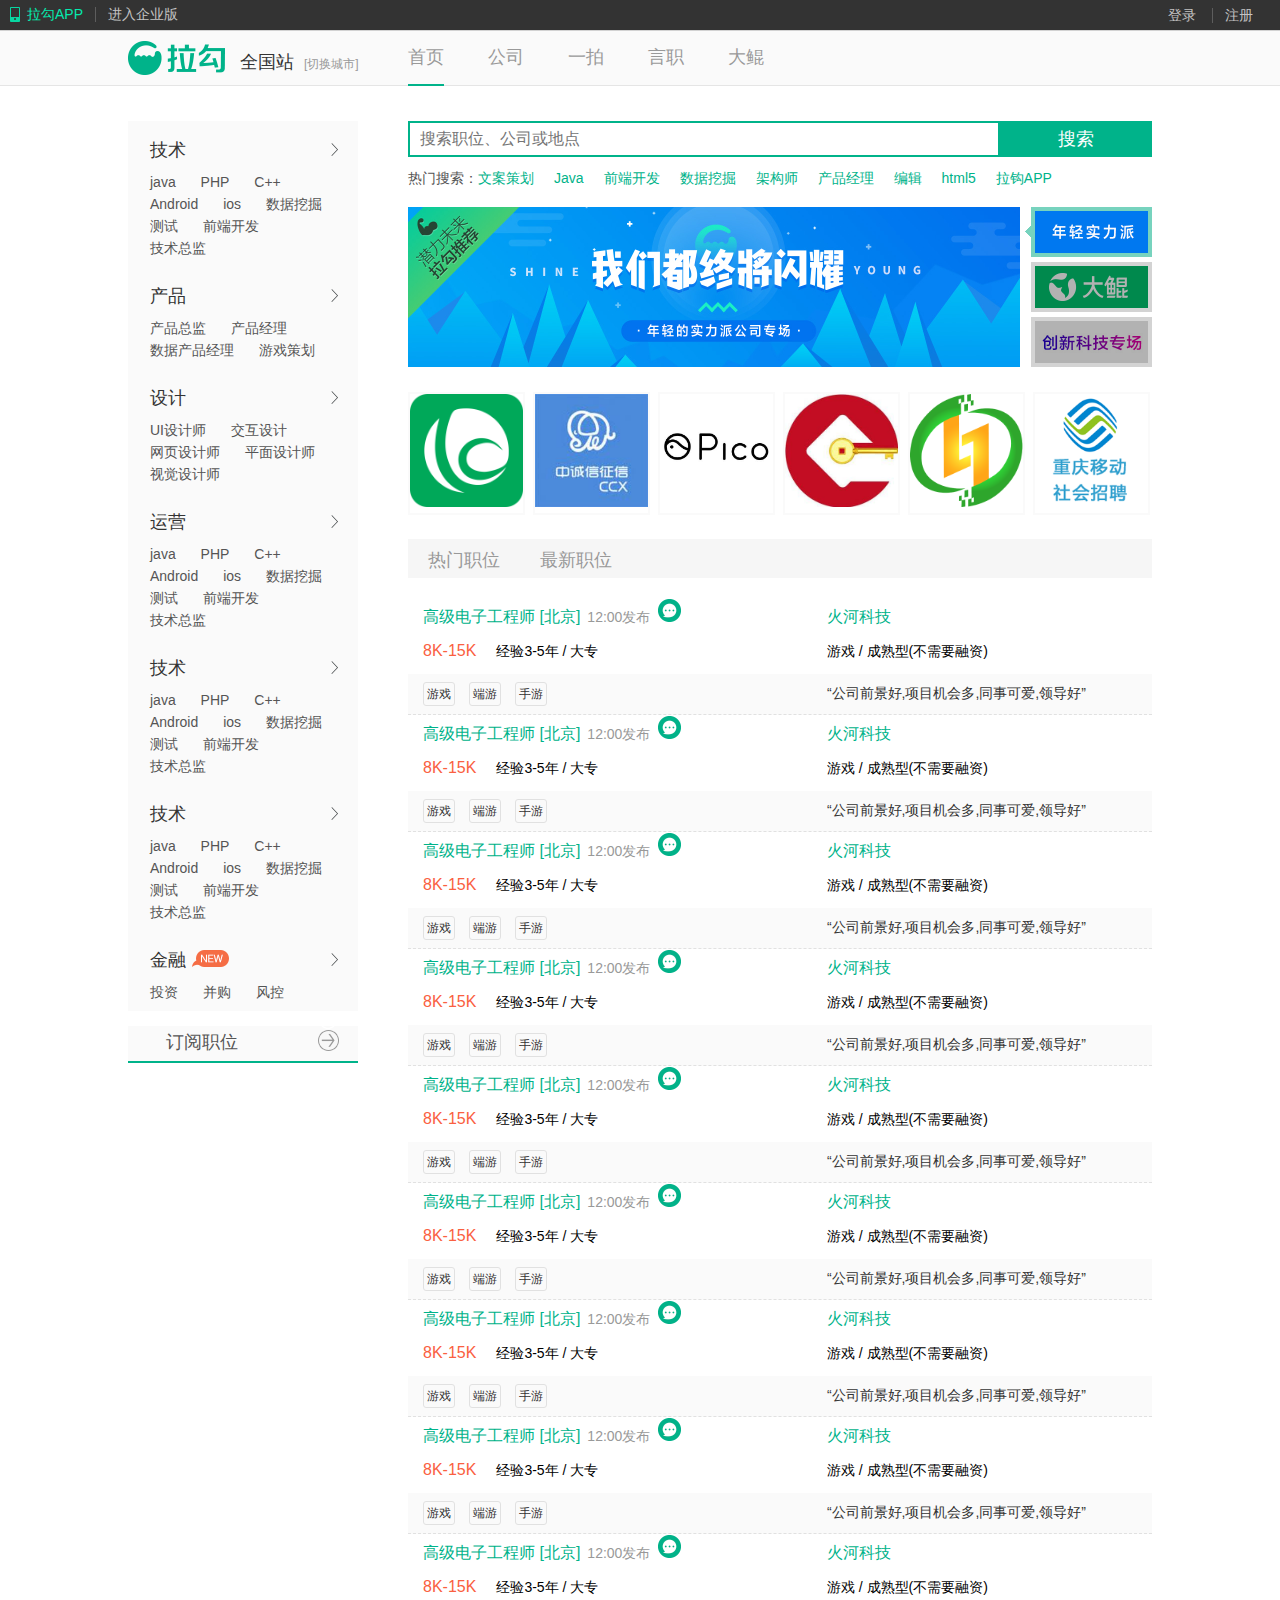
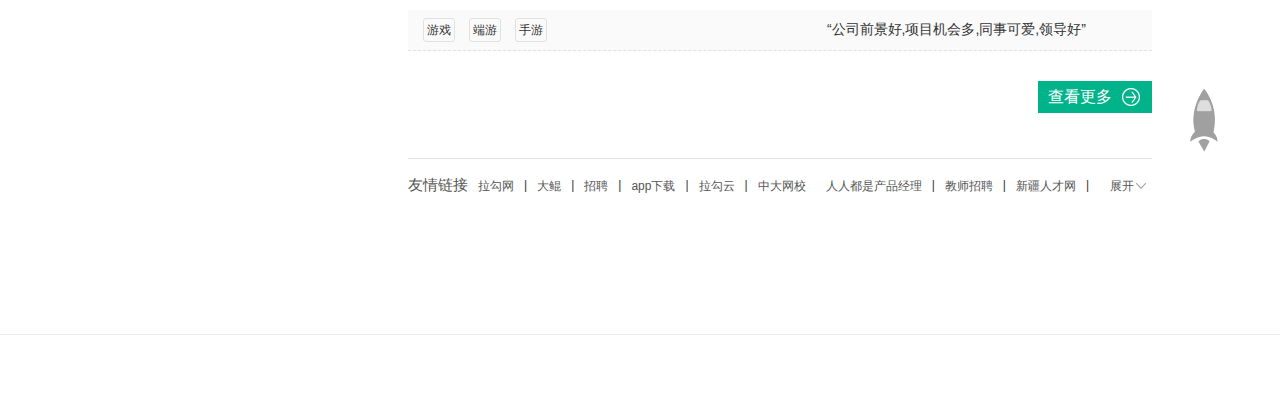
<file: lagou/lagoupro/index.html>
<!DOCTYPE html>
<html lang="en">
<head>
	<meta charset="UTF-8">
	<title>拉gou网</title>
	<link rel="stylesheet" href="tools/pro.css">
	<script src="../public/jquery.js"></script>
	<script src="tools/pro.js"></script>
</head>
<body>
<div id="topnav">
<div class="inner">
	<div class="inner-l">
		<a href="#" class="inner-l-l">拉勾APP</a>
		<a href="#" class="inner-l-r">进入企业版</a>
	</div>
	<div class="inner-r">
		<ul>
		<li class="inner-r-l"><a href="">登录</a></li>
		<li class="inner-r-r"><a href="">注册</a></li>
		</ul>
	</div>	
</div>
</div>
<div id="secnav">
	<div class="inner">
		<div class="nav-l">
			<a href=""></a>
			<div class="nav-l-r">全国站<span>[切换城市]</span></div>
		</div>
			<ul>
				<li><a href="" class="nav-li-a">首页</a></li>
				<li><a href="">公司</a></li>
				<li><a href="">一拍</a></li>
				<li><a href="">言职</a></li>
				<li><a href="">大鲲</a></li>
			</ul>
	</div>
</div>
<div id="container">
	<div class="left">
	<div class="menubox">
		<div class="menu">
			<div class="left-menuvis">
				<h2>技术<span></span></h2>
				<a href="">java</a>
				<a href="">PHP</a>
				<a href="">C++</a>
				<a href="">Android</a>
				<a href="">ios</a>
				<a href="">数据挖掘</a>
				<a href="">测试</a>
				<a href="">前端开发</a>
				<a href="">技术总监</a>
			</div>
			<div class="left-menuhidden">
				<dl>
					<dt><a href="">后端开发</a></dt>
					<dd><a href="" class='left-menuhidden-hover'>java</a>
					<a href="">Python</a>
					<a href="" class='left-menuhidden-hover'>PHP</a>
					<a href="">.NET</a>
					<a href="">C#</a>
					<a href="" class='left-menuhidden-hover'>C++</a>
					<a href="">C</a>
					<a href="">Delphi</a>
					<a href="">Perl</a>
					<a href="">Ruby</a>
					<a href="">Hadoop</a>
					<a href="">Node.js</a>
					<a href="" class='left-menuhidden-hover'>数据挖掘</a>
					<a href="">自然语言处理</a>
					<a href="">搜索算法</a>
					<a href="">精准推荐</a>
					<a href="">全栈工程师</a>
					<a href="">GO</a>
					<a href="">ASP</a>
					<a href="">Shell</a>
					<a href="">后端开发其它</a>
					</dd>
				</dl>
				<dl>
					<dt><a href="">移动开发</a></dt>
					<dd><a href="" class='left-menuhidden-hover'>Android</a>
					<a href="">Python</a>
					<a href="" class='left-menuhidden-hover'>iOS</a>
					<a href="">.NET</a>
					<a href="">移动开发其它</a>
					</dd>
				</dl>
			</div>
			</div>
			<div class="menu">
						<div class="left-menuvis">
				<h2>产品<span></span></h2>
				<a href="">产品总监</a>
				<a href="">产品经理</a>
				<a href="">数据产品经理</a>
				<a href="">游戏策划</a>
			</div>
			<div class="left-menuhidden">
				<dl>
					<dt><a href="">产品经理</a></dt>
					<dd><a href="" class='left-menuhidden-hover'>产品经理</a>
					<a href="">移动产品经理</a>
					<a href="" class='left-menuhidden-hover'>产品助理</a>
					<a href="">数据产品经理</a>
					<a href="">电商产品经理</a>
					<a href="" class='left-menuhidden-hover'>游戏策划</a>
					<a href="">产品实习生</a>
					</dd>
				</dl>
				<dl>
					<dt><a href="">产品设计师</a></dt>
					<dd><a href="" class='left-menuhidden-hover'>网页产品设计师</a>
					</dd>
				</dl>
				<dl>
					<dt><a href="">高端职位</a></dt>
					<dd>
					<a href="" class='left-menuhidden-hover'>产品部经理</a>
					<a href="">产品总监</a>
					<a href="">游戏制作人</a>
					</dd>
				</dl>
			</div>
			</div>
			<div class="menu">
						<div class="left-menuvis">
				<h2>设计<span></span></h2>
				<a href="">UI设计师</a>
				<a href="">交互设计</a>
				<a href="">网页设计师</a>
				<a href="">平面设计师</a>
				<a href="">视觉设计师</a>
			</div>
			<div class="left-menuhidden">
				<dl>
					<dt><a href="">视觉设计</a></dt>
					<dd><a href="" class='left-menuhidden-hover'>网页设计师</a>
					<a href="">Flash设计师</a>
					<a href="">App设计师</a>
					<a href="" class='left-menuhidden-hover'>设计师</a>
					<a href="">平面设计师</a>
					<a href="">美术设计师（2D/3D）</a>
					<a href="">广告设计师</a>
					<a href="">多媒体设计师</a>
					<a href="" class='left-menuhidden-hover'>原画师</a>
					<a href="">游戏特效</a>
					<a href="">游戏界面设计师</a>
					<a href="">视觉设计师</a>
					<a href="" class='left-menuhidden-hover'>游戏场景</a>
					<a href="">游戏角色</a>
					</dd>
				</dl>
				<dl>
					<dt><a href="">用户研究</a></dt>
					<dd><a href="" class='left-menuhidden-hover'></a>
					<a href="">数据分析师</a>
					<a href="" class='left-menuhidden-hover'>用户研究员</a>
					<a href="">游戏数值策划</a>
					</dd>
				</dl>
			</div>
			</div>
			<div class="menu">
						<div class="left-menuvis">
				<h2>运营<span></span></h2>
				<a href="">java</a>
				<a href="">PHP</a>
				<a href="">C++</a>
				<a href="">Android</a>
				<a href="">ios</a>
				<a href="">数据挖掘</a>
				<a href="">测试</a>
				<a href="">前端开发</a>
				<a href="">技术总监</a>
			</div>
			<div class="left-menuhidden">
				<dl>
					<dt><a href="">后端开发</a></dt>
					<dd><a href="" class='left-menuhidden-hover'>java</a>
					<a href="">Python</a>
					<a href="" class='left-menuhidden-hover'>PHP</a>
					<a href="">.NET</a>
					<a href="">C#</a>
					<a href="" class='left-menuhidden-hover'>C++</a>
					<a href="">C</a>
					<a href="">Delphi</a>
					<a href="">Perl</a>
					<a href="">Ruby</a>
					<a href="">Hadoop</a>
					<a href="">Node.js</a>
					<a href="" class='left-menuhidden-hover'>数据挖掘</a>
					<a href="">自然语言处理</a>
					<a href="">搜索算法</a>
					<a href="">精准推荐</a>
					<a href="">全栈工程师</a>
					<a href="">GO</a>
					<a href="">ASP</a>
					<a href="">Shell</a>
					<a href="">后端开发其它</a>
					</dd>
				</dl>
				<dl>
					<dt><a href="">移动开发</a></dt>
					<dd><a href="" class='left-menuhidden-hover'>Android</a>
					<a href="">Python</a>
					<a href="" class='left-menuhidden-hover'>iOS</a>
					<a href="">.NET</a>
					<a href="">移动开发其它</a>
					</dd>
				</dl>
			</div>
			</div>
			<div class="menu">
						<div class="left-menuvis">
				<h2>技术<span></span></h2>
				<a href="">java</a>
				<a href="">PHP</a>
				<a href="">C++</a>
				<a href="">Android</a>
				<a href="">ios</a>
				<a href="">数据挖掘</a>
				<a href="">测试</a>
				<a href="">前端开发</a>
				<a href="">技术总监</a>
			</div>
			<div class="left-menuhidden">
				<dl>
					<dt><a href="">后端开发</a></dt>
					<dd><a href="" class='left-menuhidden-hover'>java</a>
					<a href="">Python</a>
					<a href="" class='left-menuhidden-hover'>PHP</a>
					<a href="">.NET</a>
					<a href="">C#</a>
					<a href="" class='left-menuhidden-hover'>C++</a>
					<a href="">C</a>
					<a href="">Delphi</a>
					<a href="">Perl</a>
					<a href="">Ruby</a>
					<a href="">Hadoop</a>
					<a href="">Node.js</a>
					<a href="" class='left-menuhidden-hover'>数据挖掘</a>
					<a href="">自然语言处理</a>
					<a href="">搜索算法</a>
					<a href="">精准推荐</a>
					<a href="">全栈工程师</a>
					<a href="">GO</a>
					<a href="">ASP</a>
					<a href="">Shell</a>
					<a href="">后端开发其它</a>
					</dd>
				</dl>
				<dl>
					<dt><a href="">移动开发</a></dt>
					<dd><a href="" class='left-menuhidden-hover'>Android</a>
					<a href="">Python</a>
					<a href="" class='left-menuhidden-hover'>iOS</a>
					<a href="">.NET</a>
					<a href="">移动开发其它</a>
					</dd>
				</dl>
			</div>
			</div>
			<div class="menu">
				<div class="left-menuvis">
				<h2>技术<span></span></h2>
				<a href="">java</a>
				<a href="">PHP</a>
				<a href="">C++</a>
				<a href="">Android</a>
				<a href="">ios</a>
				<a href="">数据挖掘</a>
				<a href="">测试</a>
				<a href="">前端开发</a>
				<a href="">技术总监</a>
			</div>
			<div class="left-menuhidden">
				<dl>
					<dt><a href="">后端开发</a></dt>
					<dd><a href="" class='left-menuhidden-hover'>java</a>
					<a href="">Python</a>
					<a href="" class='left-menuhidden-hover'>PHP</a>
					<a href="">.NET</a>
					<a href="">C#</a>
					<a href="" class='left-menuhidden-hover'>C++</a>
					<a href="">C</a>
					<a href="">Delphi</a>
					<a href="">Perl</a>
					<a href="">Ruby</a>
					<a href="">Hadoop</a>
					<a href="">Node.js</a>
					<a href="" class='left-menuhidden-hover'>数据挖掘</a>
					<a href="">自然语言处理</a>
					<a href="">搜索算法</a>
					<a href="">精准推荐</a>
					<a href="">全栈工程师</a>
					<a href="">GO</a>
					<a href="">ASP</a>
					<a href="">Shell</a>
					<a href="">后端开发其它</a>
					</dd>
				</dl>
				<dl>
					<dt><a href="">移动开发</a></dt>
					<dd><a href="" class='left-menuhidden-hover'>Android</a>
					<a href="">Python</a>
					<a href="" class='left-menuhidden-hover'>iOS</a>
					<a href="">.NET</a>
					<a href="">移动开发其它</a>
					</dd>
				</dl>
			</div>
			</div>
			<div class="menu">
						<div class="left-menuvis">
				<h2 class="new">金融<span></span></h2>
				<a href="">投资</a>
				<a href="">并购</a>
				<a href="">风控</a>
			</div>
			<div class="left-menuhidden menulast">
				<dl>
					<dt><a href="">投融资</a></dt>
					<dd><a href="" class='left-menuhidden-hover'>投资经理</a>
					<a href="">融资</a>
					<a href="" class='left-menuhidden-hover'>并购</a>
					<a href="">行业研究</a>
					<a href="">投资者关系</a>
					<a href="">其它</a>
					</dd>
				</dl>
				<dl>
					<dt><a href="">风控</a></dt>
					<dd><a href="" class='left-menuhidden-hover'>资信评估</a>
					<a href="">合规稽查</a>
					<a href="" class='left-menuhidden-hover'>律师</a>
					</dd>
				</dl>
				<dl>
					<dt><a href="">审计税务</a></dt>
					<dd><a href="" class='left-menuhidden-hover'>资信评估</a>
					<a href="">合规稽查</a>
					<a href="" class='left-menuhidden-hover'>律师</a>
					</dd>
				</dl>
				<dl>
					<dt><a href="">高端职位</a></dt>
					<dd><a href="" class='left-menuhidden-hover'>资信评估</a>
					<a href="">合规稽查</a>
					<a href="" class='left-menuhidden-hover'>律师</a>
					</dd>
				</dl>
			</div>
			</div>
		</div>
		<div class="menu menusub">
		<a href=""><span>订阅职位</span></a>
		</div>
	</div>
	<div class="center">
		<div class="search">
			<form action="javascript: ">
			<input type="text" class="text" placeholder="搜索职位、公司或地点">
			<input type="submit" class="submit" value="搜索">
			</form>
			<dl>
				<dt>热门搜索：</dt>
				<dd><a href="">文案策划</a></dd>
				<dd><a href="">Java</a></dd>
				<dd><a href="">前端开发</a></dd>
				<dd><a href="">数据挖掘</a></dd>
				<dd><a href="">架构师</a></dd>
				<dd><a href="">产品经理</a></dd>
				<dd><a href="">编辑</a></dd>
				<dd><a href="">html5</a></dd>
				<dd><a href="">拉钩APP</a></dd>
			</dl>
		</div>
		<div class="ppt">
			<div class="up">
				<div class="up-left">
						<a href=""><img value="0" src="img/ppt0.JPG" ></a>
						<a href=""><img value="1" src="img/ppt1.PNG" ></a>
						<a href=""><img value="2" src="img/ppt2.JPG" ></a>
				</div>
				<div class="up-right">
						<b></b>
						<ul>
							<li class="control" value="0"><i></i><img src="img/ppt4.JPG"></li>
							<li class="control" value="1"><i></i><img src="img/ppt5.PNG"></li>
							<li class="control" value="2"><i></i><img src="img/ppt6.JPG"></li>
						</ul>
				</div>
			</div>
			<ul class="under">
				<li>
				<a href="">
					<img src="img/ppt6.png" alt="">
					<div class="ptdiv">
						<h2>云创宝</h2>
						<em></em>
						<p>优势薪酬,优秀团队，多方位晋升，全面发展。</p>
					</div>
				</a>
				</li>
				<li>
				<a href="">
					<img src="img/ppt7.jpg" alt="">
					<div class="ptdiv">
						<h2>云创宝</h2>
						<em></em>
						<p>优势薪酬,优秀团队，多方位晋升，全面发展。</p>
					</div>
				</a>
				</li>
				<li>
				<a href="">
					<img src="img/ppt8.jpg" alt="">
					<div class="ptdiv">
						<h2>云创宝</h2>
						<em></em>
						<p>优势薪酬,优秀团队，多方位晋升，全面发展。</p>
					</div>
				</a>
				</li>
				<li>
				<a href="">
					<img src="img/ppt9.jpg" alt="">
					<div class="ptdiv">
						<h2>云创宝</h2>
						<em></em>
						<p>优势薪酬,优秀团队，多方位晋升，全面发展。</p>
					</div>
				</a>
				</li>
				<li>
				<a href="">
					<img src="img/ppt10.png" alt="">
					<div class="ptdiv">
						<h2>云创宝</h2>
						<em></em>
						<p>优势薪酬,优秀团队，多方位晋升，全面发展。</p>
					</div>
				</a>
				</li>
				<li class="last">
				<a href="">
					<img src="img/ppt11.png" alt="">
					<div class="ptdiv">
						<h2>云创宝</h2>
						<em></em>
						<p>优势薪酬,优秀团队，多方位晋升，全面发展。</p>
					</div>
				</a>
				</li>
			</ul>
		</div>
		<div class="job">
			<ul class="nav">
				<li class="nav1">热门职位</li><li class="nav2">最新职位</li>
			</ul>
			<ul class="nav-under">
				<li>
					<div class="center-top">
						<span><a href="">高级电子工程师 [北京]</a><em clas="em">12:00发布</em><img src="img/nav1.png" alt=""></span>
						<span class="right"><a href="">火河科技</a></span>
						<span class="span2"><b>8K-15K</b><em class="em">经验3-5年 / 大专</em></span>
						<span class="right">
							<em class="em2">游戏 / 成熟型(不需要融资)</em>
						</span>
					</div>
					<div class="center-under">
						<span>
							<div>游戏</div>
							<div>端游</div>
							<div>手游</div>
						</span>
						<span class="right">“公司前景好,项目机会多,同事可爱,领导好”</span>
					</div>
				</li>
								<li>
					<div class="center-top">
						<span><a href="">高级电子工程师 [北京]</a><em clas="em">12:00发布</em><img src="img/nav1.png" alt=""></span>
						<span class="right"><a href="">火河科技</a></span>
						<span class="span2"><b>8K-15K</b><em class="em">经验3-5年 / 大专</em></span>
						<span class="right">
							<em class="em2">游戏 / 成熟型(不需要融资)</em>
						</span>
					</div>
					<div class="center-under">
						<span>
							<div>游戏</div>
							<div>端游</div>
							<div>手游</div>
						</span>
						<span class="right">“公司前景好,项目机会多,同事可爱,领导好”</span>
					</div>
				</li>
				<li>
					<div class="center-top">
						<span><a href="">高级电子工程师 [北京]</a><em clas="em">12:00发布</em><img src="img/nav1.png" alt=""></span>
						<span class="right"><a href="">火河科技</a></span>
						<span class="span2"><b>8K-15K</b><em class="em">经验3-5年 / 大专</em></span>
						<span class="right">
							<em class="em2">游戏 / 成熟型(不需要融资)</em>
						</span>
					</div>
					<div class="center-under">
						<span>
							<div>游戏</div>
							<div>端游</div>
							<div>手游</div>
						</span>
						<span class="right">“公司前景好,项目机会多,同事可爱,领导好”</span>
					</div>
				</li>
				<li>
					<div class="center-top">
						<span><a href="">高级电子工程师 [北京]</a><em clas="em">12:00发布</em><img src="img/nav1.png" alt=""></span>
						<span class="right"><a href="">火河科技</a></span>
						<span class="span2"><b>8K-15K</b><em class="em">经验3-5年 / 大专</em></span>
						<span class="right">
							<em class="em2">游戏 / 成熟型(不需要融资)</em>
						</span>
					</div>
					<div class="center-under">
						<span>
							<div>游戏</div>
							<div>端游</div>
							<div>手游</div>
						</span>
						<span class="right">“公司前景好,项目机会多,同事可爱,领导好”</span>
					</div>
				</li>
				<li>
					<div class="center-top">
						<span><a href="">高级电子工程师 [北京]</a><em clas="em">12:00发布</em><img src="img/nav1.png" alt=""></span>
						<span class="right"><a href="">火河科技</a></span>
						<span class="span2"><b>8K-15K</b><em class="em">经验3-5年 / 大专</em></span>
						<span class="right">
							<em class="em2">游戏 / 成熟型(不需要融资)</em>
						</span>
					</div>
					<div class="center-under">
						<span>
							<div>游戏</div>
							<div>端游</div>
							<div>手游</div>
						</span>
						<span class="right">“公司前景好,项目机会多,同事可爱,领导好”</span>
					</div>
				</li>
				<li>
					<div class="center-top">
						<span><a href="">高级电子工程师 [北京]</a><em clas="em">12:00发布</em><img src="img/nav1.png" alt=""></span>
						<span class="right"><a href="">火河科技</a></span>
						<span class="span2"><b>8K-15K</b><em class="em">经验3-5年 / 大专</em></span>
						<span class="right">
							<em class="em2">游戏 / 成熟型(不需要融资)</em>
						</span>
					</div>
					<div class="center-under">
						<span>
							<div>游戏</div>
							<div>端游</div>
							<div>手游</div>
						</span>
						<span class="right">“公司前景好,项目机会多,同事可爱,领导好”</span>
					</div>
				</li>
				<li>
					<div class="center-top">
						<span><a href="">高级电子工程师 [北京]</a><em clas="em">12:00发布</em><img src="img/nav1.png" alt=""></span>
						<span class="right"><a href="">火河科技</a></span>
						<span class="span2"><b>8K-15K</b><em class="em">经验3-5年 / 大专</em></span>
						<span class="right">
							<em class="em2">游戏 / 成熟型(不需要融资)</em>
						</span>
					</div>
					<div class="center-under">
						<span>
							<div>游戏</div>
							<div>端游</div>
							<div>手游</div>
						</span>
						<span class="right">“公司前景好,项目机会多,同事可爱,领导好”</span>
					</div>
				</li>
				<li>
					<div class="center-top">
						<span><a href="">高级电子工程师 [北京]</a><em clas="em">12:00发布</em><img src="img/nav1.png" alt=""></span>
						<span class="right"><a href="">火河科技</a></span>
						<span class="span2"><b>8K-15K</b><em class="em">经验3-5年 / 大专</em></span>
						<span class="right">
							<em class="em2">游戏 / 成熟型(不需要融资)</em>
						</span>
					</div>
					<div class="center-under">
						<span>
							<div>游戏</div>
							<div>端游</div>
							<div>手游</div>
						</span>
						<span class="right">“公司前景好,项目机会多,同事可爱,领导好”</span>
					</div>
				</li>
				<li>
					<div class="center-top">
						<span><a href="">高级电子工程师 [北京]</a><em clas="em">12:00发布</em><img src="img/nav1.png" alt=""></span>
						<span class="right"><a href="">火河科技</a></span>
						<span class="span2"><b>8K-15K</b><em class="em">经验3-5年 / 大专</em></span>
						<span class="right">
							<em class="em2">游戏 / 成熟型(不需要融资)</em>
						</span>
					</div>
					<div class="center-under">
						<span>
							<div>游戏</div>
							<div>端游</div>
							<div>手游</div>
						</span>
						<span class="right">“公司前景好,项目机会多,同事可爱,领导好”</span>
					</div>
				</li>
			</ul>
			<div class="more"><a href="">查看更多</a></div>
			<dl class="link1">
				<dt>友情链接</dt>
				<dd><a href="">拉勾网</a></dd>
				<span>|</span>
				<dd><a href="">大鲲</a></dd>
				<span>|</span>
				<dd><a href="">招聘</a></dd>
				<span>|</span>
				<dd><a href="">app下载</a></dd>
				<span>|</span>
				<dd><a href="">拉勾云</a></dd>
				<span>|</span>
				<dd><a href="">中大网校</a></dd>
				<dd><a href="">人人都是产品经理</a></dd>
				<span>|</span>
				<dd><a href="">教师招聘</a></dd>
				<span>|</span>
				<dd><a href="">新疆人才网</a></dd>
				<span>|</span>
				<dd class="last"><a href="js:">展开</a></dd>
			</dl>
			<dl class="link2"></dl>
		</div>
	</div>
</div>
<a class="rock"></a>
<div id="footer"></div>
</body>
</html>
</file>
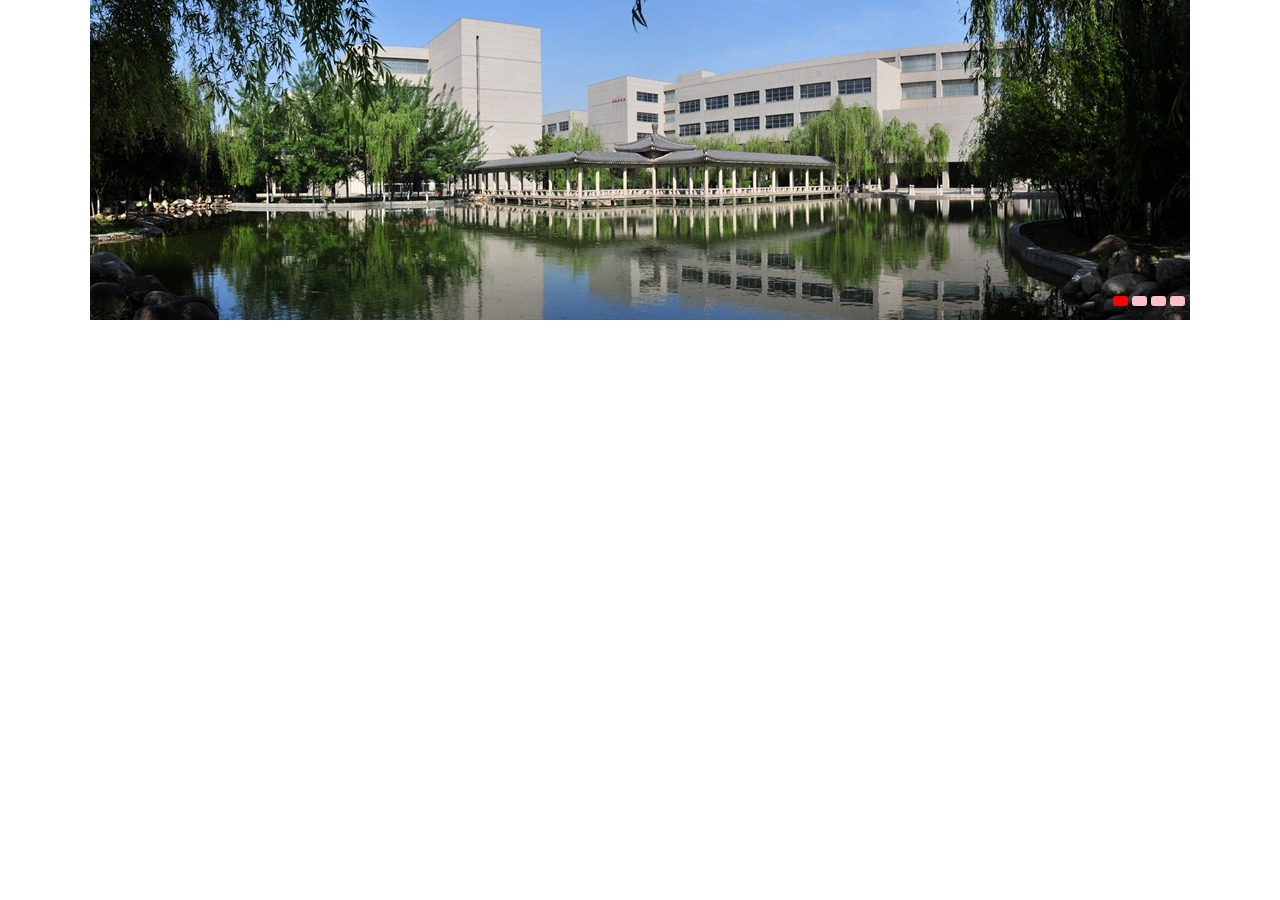
<file: carousel/carousel.html>
<!DOCTYPE html>
<html lang="en">
<head>
	<meta charset="UTF-8">
	<!-- <meta name="viewport" content="width=device-width, initial-scale=1, maximum-scale=1, user-scalable=no"> -->
	<title>carousel</title>
	<script src="https://code.jquery.com/jquery-3.2.1.min.js"></script>

	<style>
	*{
		margin:0;
		padding:0;
}

	.imgdiv{
		margin:0 auto;
		overflow:hidden;
	   	position:relative;
		width:1100px;
		height:320px;
	}
	.window{
		position:absolute;
		width:4400px;
	}
	img{
		float:left;
		width:1100px;
		height:320px;
		display:block;
	}

	.nav{
	position:absolute;
	bottom:10px;
	right:5px;
	}
	.nav a{
		display: inline-block;
		padding-left: 5px;
		border:5px solid;
		border-color: pink;
		border-radius: 3px;
		text-decoration:none;
		background: orange;
		color:red;		
	}
	.nav a:hover{
			cursor:pointer;
		border-color: red!important;
	}
	.active{
		cursor:pointer;
		border-color: red!important;
	}
	</style>
</head>
<body>
<div class="imgdiv">
<div class="window">
<a href='#' id='img1' class="img1"><img src="1.jpg" ></a>
<a href='#' id='img2' class="img2"><img src="2.jpg" ></a>
<a href='#' id='img3' class="img3"><img src="3.jpg" ></a>
<a href='#' id='img4' class="img4"><img src="4.jpg" ></a>
</div>
<div class='nav'>
		<a href='#' rel="1"></a>
		<a href='#' rel="2"></a>
		<a href='#' rel="3"></a>
		<a href='#' rel="4"></a>
</div>
</div>

<script>
 $('.nav a:first').addClass('active');//将第一个设置为激活状态
   carousel = function(){
 	val = setInterval(function(){
 	activeNext = $('.active').next();
 	if(activeNext.length===0){
 		activeNext = $('.nav a:first');
 	}//第四幅图后归零
 	rotate();
 	},3000);
 };//设置定时器，同时获取变量

 rotate = function(){
 	var offset=activeNext.attr('rel')-1;
 	var image_reelPosition = offset*1100;
 	$('.active').removeClass('active');
 	activeNext.addClass('active');
 	$('.window').animate({left:-image_reelPosition+'px'},600);
 };//carousel的主体函数，实现a链接和图片的绑定，以及偏移处理

  $('a').click(function(){
 	clearInterval(val);
 	activeNext=$(this);
 	rotate();
 	carousel();
 });
  $('img').mouseover(function(){
 	clearInterval(val);
 });
   $('img').mouseout(function(){
 	carousel();
 });
 carousel();
</script>
</body>
</html>
</file>
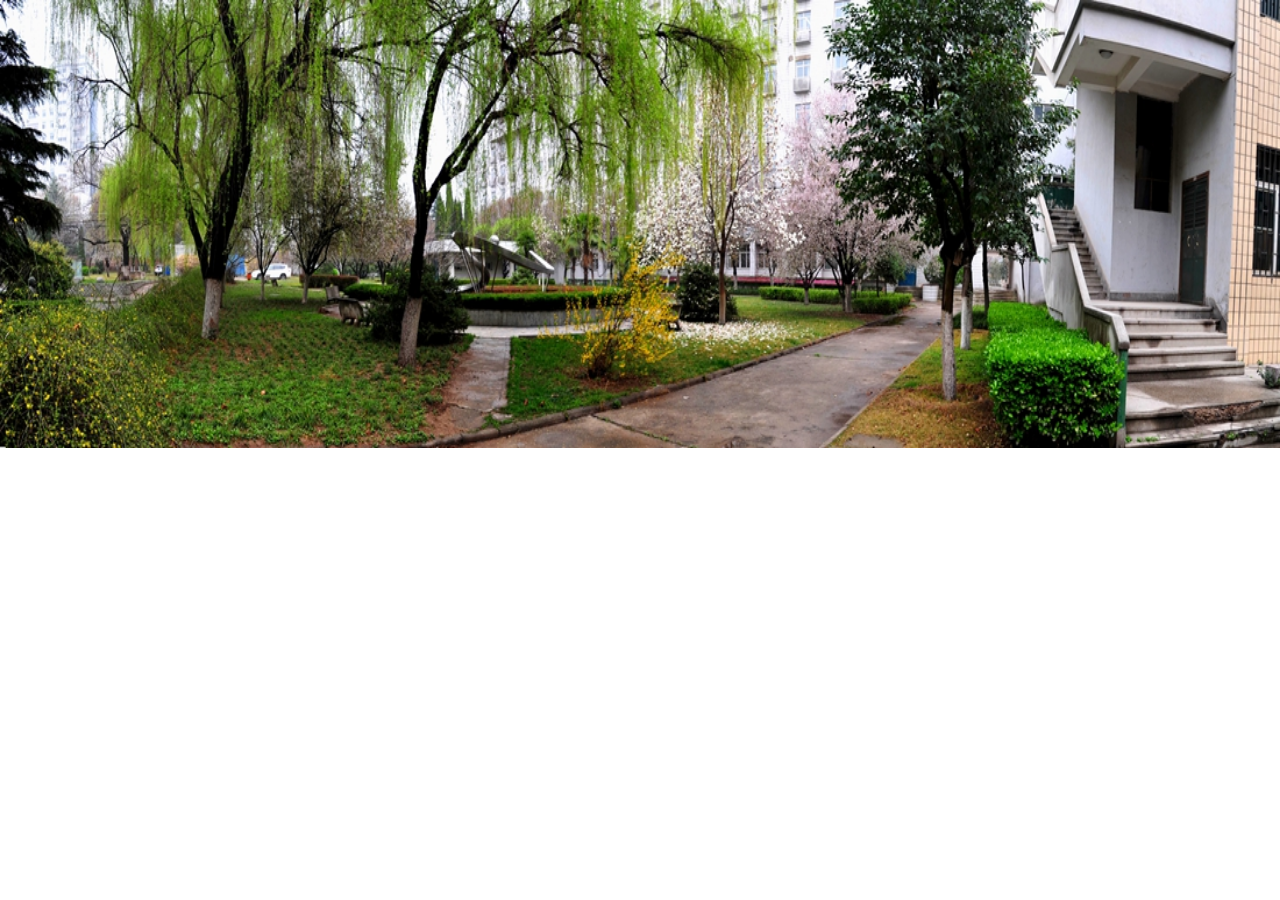
<file: carousel/fade-carousel.html>
<!DOCTYPE html>
<html lang="en">
<head>
	<meta charset="UTF-8">
	<!-- <meta name="viewport" content="width=device-width, initial-scale=1, maximum-scale=1, user-scalable=no"> -->
	<title>fade-carousel</title>
	<script src="https://code.jquery.com/jquery-3.2.1.min.js"></script>

	<style>
	*{
		margin:0;
		padding:0;
	}
	.imgdiv{
	position: relative;
	overflow:hidden;
	}
	img{
		position:absolute;
		top:0;
		height:100%;
		width:100%;	
	}	
	</style>
</head>
<body>
<div class="imgdiv">
<img src="1.jpg" class="img1" >
<img src="2.jpg" class="img2" >
<img src="3.jpg" class="img3" >
</div>
<script>

$(document).ready(function(){
	response();//获取初始值
	$(window).resize(response);
	setInterval(function(){
		$('img').eq(2).fadeOut(1000,function(){
			$(this).show().prependTo('div');
		});
},2000);
		function response(){
	width=$(this).width();
	height=width*0.35;
	$('.imgdiv').css({'width':width,'height':height});
	}//自响应函数
});
</script>
</body>
</html>
</file>
<file: lagou/lagoupro/tools/pro.css>
*{
	margin:0px;
	padding:0px;
	font-size:14px;
	font-family:"Hiragino Sans GB","Microsoft Yahei",SimSun,Arial,"Helvetica Neue",Helvetica;
}
body{
	line-height: 22px;
	color:#333;
	position: relative;
}
a,li{
	text-decoration:none;
	list-style:none;
}

#topnav{
	height:30px;
	min-width:1024px;
	background: #333;
}
#topnav .inner{
	height:30px;
	max-width: 1308px;
	min-width:1024px;
	margin:0 auto;
}

#topnav .inner-l{
	float:left;
	margin-top:7px;
}
#topnav .inner-l-l{
	padding:0 12px 0 27px;
	color:#05eaaf;
	background: url("../img/phone.png") no-repeat 10px 0;
}
#topnav .inner-l-r{
	padding:0 27px 0 12px;
	border-left:0.2px solid #5d5d5d;
}
#topnav a{
		color:#c4c3c3;
		float:left;
		line-height: 15px;
}
#topnav a:hover{
	color:#fff;
}
#topnav .inner-r{
	float:right;
	margin-top:7px;
}
 ul li{
	display:inline-block;
}
#topnav .inner-r-l{
	padding:0 12px 0 27px;
}
#topnav .inner-r-r{
	padding:0 27px 0 12px;
	border-left:0.2px solid #5d5d5d;
}
#secnav{
	height:54px;
	min-width:1024px;
	border-top:1px solid #d2d2d2;
	border-bottom:1px solid #e5e5e5;
	background: #fafafa;
}
#secnav a{
		font-size:18px;
		color:#999;
}
#secnav li a{
	display:block;
	line-height: 53px;
}
#secnav li a:hover{
		border-bottom:2px solid #00b38a;
}
#secnav .inner{
	width:1024px;
	height:54px;
	margin:0 auto;
}
#secnav .nav-l{
	float:left;
	width:260px;
	overflow: hidden;
}
#secnav .nav-l a {
	width:97px;
	height:54px;
	float:left;
	background: url(../img/2.png) no-repeat 0px 10px;
	margin-right:15px;
}
#secnav .nav-l-r{
	float:left;
	font-size:18px;
	padding-top:20px;
}
#secnav .nav-l-r span{
	font-size: 12px;
	color:#999;
	cursor:pointer;
	margin-left:10px;
}
#secnav ul{
	float:left;
}
#secnav ul li{
	padding:0 20px;
	height:54px;
}
#secnav .nav-li-a{
	border-bottom:2px solid #00b38a;
}
#container{
	min-height:910px;
	width:1024px;
	margin:35px auto 0;
	padding:0 0 100px 0;
}
#container .left{
	width:230px;
	float:left;
	z-index: 101;
}
#container  .left-menuvis{
	padding:6px 12px;
	border:2px solid #fafafa;
		background: #fafafa;
	z-index: 102;
}

#container  .left-menuvis h2{
	padding-left: 8px;
	font-size: 18px;
	font-weight:500;
	margin:10px 0;
}
#container  .left-menuvis span{
	width:13px;
	height:14px;
	float:right;
	background: url(../img/3.png) 0 0 no-repeat;
	margin-top: 4px;
}
#container  .menu a{
	margin:0 5px 5px 0;
	padding:0 8px;
	white-space: nowrap;
	color:#555;
}
#container  .menu a:hover{
	color: #00b38a;
	text-decoration:underline;
}
#container .menu{
		position: relative;
}
#container .left-menuhidden{
	position:absolute;
	top:0;
	left:230px;
	width:540px;
	z-index:101;
	border:2px solid #c9cbce;
	background: #fff;
	padding:15px 30px 5px;
	display: none;
}
#container dl .left-menuhidden-hover{
	color: #00b38a;
}
#container dl{
	padding-bottom: 30px;
}
#container dt{
	float:left;
	color:#555;
	text-decoration:underline;
}
#container .left-menuhidden dd{
	margin-left:100px;
}
#container .left-menuhidden	dd a{
	background: url('../img/3.png') -29px center no-repeat;
}
#container  .menu .new{
	background: url('../img/4.png') no-repeat 50px 1px;
}
#container .menulast{
	top:-151px;
}
#container .menusub{
	margin-top: 15px;			
	height:35px;
	border-bottom:2px solid #00b38a;
	overflow:hidden;
	background: url('../img/5.png') 190px -15px no-repeat #fafafa;
}
#container .menusub a{
	display: inline-block;
	width:100%;
	height:100%;
	margin-left:30px;
	padding-top:5px;
}
#container .menusub span{
	font-size: 18px;
	font-weight: 500;
}
#container .center{
	margin-left: 280px;
	width:744px;
	background: #fff;
}
#container .center .search .text{
	width:570px;
	height:24px;
	padding:4px 8px 4px 10px;
	float:left;
	border:2px solid #00b38a;
	line-height: 22px;
	font-size: 16px;
}
#container .center .search .submit{
	width:152px;
	height:36px;
	color:#fff;
	background:#00b38a;
	border:none;
	font-size: 18px;
}
#container .center .search .submit:hover{
	cursor:pointer;
	background:#00a57f;
}
#container .center .search dl{
	margin:10px 0;
}
#container .center .search dt{
	text-decoration:none;
	font-size:14px;
}
#container .center .search dd{
	float:left;
	color:#00b38a;
	margin-right:20px;
}
#container .center .search a{
	color:#00b38a;
}
#container .center .search a:hover{
	text-decoration:underline;
}
#container .center .ppt .up{
	width:744px;
	height:160px;
	overflow: hidden;
}
#container .center .ppt .up-left{
	width:612px;
	height:480px;
	float:left;
}
#container .center .ppt .up-left img{
	float:left;
	width:100%;
	height:160px;
}
#container .center .ppt .up-right{
	float:right;
	width:121px;
	height:160px;
	position:relative;
}
#container .center .ppt .up-right b{
	position:absolute;
	top:0px;
	left:-6px;
	z-index:20;
	width:127px;
	height:50px;
	background: url('../img/ppt3.png') no-repeat 0 0;
}
#container .center .ppt .up-right ul{
	width:121px;
	height:160px;
}
#container .center .ppt .up-right li{
	width:113px;
	height:42px;
	margin-bottom:5px;
	border:4px solid #d3d3d3;
	position: relative;
}
#container .center .ppt .up-right i{
	width:113px;
	height:42px;
	background: url('../img/pptan.png') no-repeat;
	position: absolute;
}
#container .center .ppt .up-right img{
	width:113px;
	height:42px;
}
#container .center .ppt .under{
	margin:25px 0;
	height:122px;
}
#container .center .ppt .under li{
	float:left;
	margin-right:8px;
	display: inline-block;
	position:relative;
	border:2px solid #fafafa;
	overflow: hidden;
}
#container .center .ppt .under:after{
	content: "";
    display: table;
}
#container .center .ppt .under .last{
	margin-right:0;
}
#container .center .ppt .under a{
	display: block;
}
#container .center .ppt .under img{
	width:113px;
	height:113px;
}
#container .center .ppt .under div{
			position: absolute;
			width:103px;
			height:103px;
			padding:5px;
			background: rgba(0,179,138,.9);
			color:#fff;
			text-align: center;
}
#container .center .ppt .under em{
			display: block;
			width:100%;
			height:5px;
			background:rgba(255,255,255,.3);
}
#container .center .ppt .under p{
			margin-top: 5px;
			font-size: 12px;
}
#container .center .job .nav{
	background: #f6f6f6;
}
#container .center .job .nav:after{

}
#container .center .job .nav li{
	font-size: 18px;
	text-align: center;
	color:#999;
	border-top: 3px solid #f6f6f6;
	padding: 7px 20px;
}
#container .center .job .nav li:active{
	border-top: 3px solid rgba(0,179,138,.9);
	color:#000;
	background: #fff;	
}
#container .center .job .nav-under{
	padding-top: 20px;
}
#container .center .job .center-top{
	padding-left:15px;
}
#container .center .job span{
	width:400px;
	height:34px;
	display: inline-block;
}
#container .center .job  .right{
	width:304px;
}
#container .center .job .center-top  a{
	color:#00b38a;
	font-size: 16px;
}
#container .center .job .center-top em{
	padding:0 7px;
font-style: normal;
	color:#999;
}
#container .center .job .center-top .span2{
	height:28px;
}
#container .center .job .center-top .em{
	color:black;
	padding:0 20px;
}
#container .center .job .center-top .em2{
	color:black;
	padding:0;
}
#container .center .job .center-top b{
	font-style:normal;
	font-weight:500;
	font-size: 16px;
	color:#fa6041;
}
#container .center .job .center-under{
	height:40px;
	background: #fafafa;
	padding: 0 15px;
	border-bottom:1px dashed #e1e1e1;
}
#container .center .job .center-under span{
	margin-top: 8px;
}
#container .center .job .center-under div{
	display: inline-block;
	font-size: 12px;
	padding:0 3px;
	margin-right:10px;
	border: 1px solid #e1e1e1;
	border-radius:3px;
}
#container .center .job .more{
	margin-top: 25px;
	margin-bottom:40px;
	padding: 5px 0px 5px 10px;
}
#container .center .job .more:after{
	clear:both;
	display: block;
	content:"";
}
#container .center .job .more a{
	padding: 5px 40px 5px 10px;
	background: #00b38a url("../img/10.png") no-repeat 84px 7px;
	float:right;
	font-size: 16px;
	color:#fff;
}
#container .center .job .link1{
	border-top: 1px solid #e1e1e1;
	padding-top:15px;
}
#container .center .job .link1 dt{
	text-decoration:none;
	font-size: 15px;
}
#container .center .job .link1 dd{
	float:left;
	display: inline-block;
}
#container .center .job .link1 a{
		font-size:12px;
		padding:0 10px;	
		color:#555;
}
#container .center .job .link1 a:hover{
	color:#00b38a;
	text-decoration:underline;
}
#container .center .job .link1 span{
	float:left;
	width: auto;
	height: auto;
	font-size:12px;
}
#container .center .job .link1 .last {
	padding-right: 8px;
	float:right;
background: url("../img/11.png") 36px 9px no-repeat;
}
.rock{
	background: url("../img/rock.png") no-repeat;
	width:28px;
	height:64px;
	margin-left:550px;
	position:absolute;
	left:50%;
	bottom:250px;
	cursor:pointer;
}
.rock:hover{
	background: url("../img/rock.png") -28px no-repeat;
}
.rockactive{
	background: url("../img/rock.png") -28px no-repeat;
}
#footer{
	min-width: 1024px;
	height:67px;
	border-top: 1px solid #ebebeb;
}
.fix{
	position:fixed;
}
</file>
